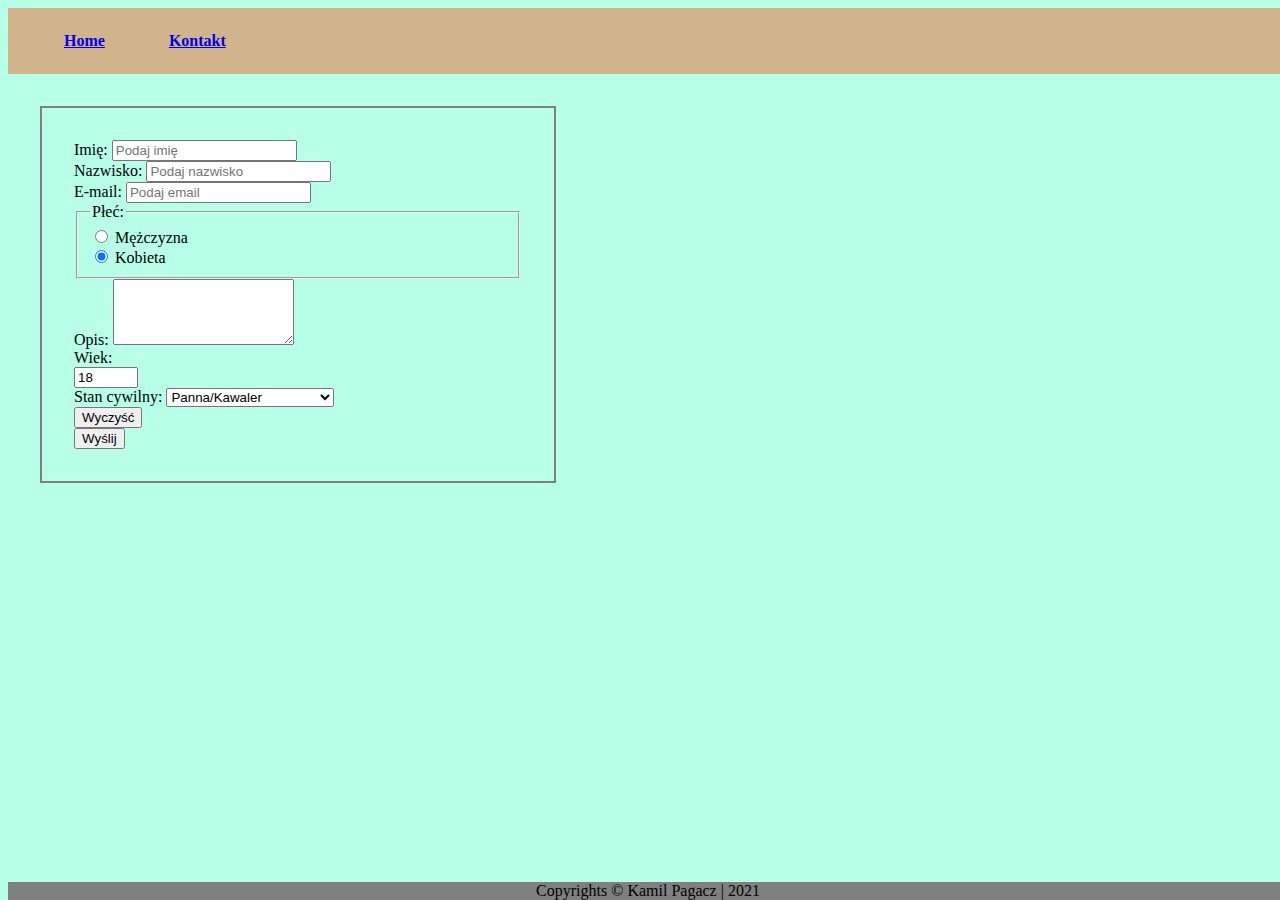
<file: contact.html>
<!DOCTYPE html>
<html lang="en">
<head>
    <meta charset="UTF-8">
    <meta name="viewport" content="width=device-width, initial-scale=1">
    <link href="https://cdn.jsdelivr.net/npm/bootstrap@5.0.0-beta2/dist/css/bootstrap.min.css" rel="stylesheet" integrity="sha384-BmbxuPwQa2lc/FVzBcNJ7UAyJxM6wuqIj61tLrc4wSX0szH/Ev+nYRRuWlolflfl" crossorigin="anonymous">
    <link rel="stylesheet" href="css/style.css">
    <title>My unique page title</title>
</head>
<body>
    <div class="navbar">
        
    </div>
    <div class="form_border">
        <div class="form_div">
            <form name="personal_form" action="">
                <div class="row g-3">
                    <div class="col-6">
                        <label for="name_input" class="form-label">Imię:</label>
                        <input type="text" class="form-control" id="name_input" placeholder="Podaj imię">
                    </div>
                    <div class="col-6">
                        <label for="surname_input" class="form-label">Nazwisko:</label>
                        <input type="text" class="form-control" id="surname_input" placeholder="Podaj nazwisko">
                    </div>
                    <div class="col-12">
                        <label for="email_input" class="form-label">E-mail:</label>
                        <input type="email" class="form-control" id="email_input" placeholder="Podaj email">
                    </div>
                    <fieldset class="cols">
                        <legend class="col-form-label col-sm-2 pt-0">Płeć:</legend>
                        <div class="col-auto">
                            <div class="form-check">
                                <input class="form-check-input" type="radio" name="gridRadios" id="gridRadios1" value="option1" checked>
                                <label class="form-check-label" for="gridRadios1">
                                Mężczyzna
                                </label>
                            </div>
                            <div class="form-check">
                                <input class="form-check-input" type="radio" name="gridRadios" id="gridRadios2" value="option2" checked>
                                <label class="form-check-label" for="gridRadios2">
                                Kobieta
                                </label>
                            </div>
                        </div>
                    </fieldset>
                    <div class="row-12">
                        <label for="description_input" class="form-label">Opis:</label>
                        <textarea rows="4" class="form-control" id="decription_input"></textarea>
                    </div>
                    <div class="col-6">
                        <label for="age_input" class="form-label">Wiek:</label>
                        <div class="col-12">
                          <input class="form-control" type="number" value="18" id="age_input" min="1" max="100">
                        </div>
                    </div>
                    <div class="col-6">
                        <label for="inlineFormSelectPref" class="form-label">Stan cywilny:</label>
                        <select class="form-select" id="inlineFormSelectPref">
                          <option selected>Panna/Kawaler</option>
                          <option value="1">Narzeczona/Narzeczony</option>
                          <option value="2">Żona/Mąż</option>
                          <option value="3">Wdowa/Wdowiec</option>
                        </select>
                    </div>
                    <div class="col-auto">
                        <button type="clear" class="btn btn-primary">Wyczyść</button>
                      </div>
                    <div class="col-auto">
                        <button type="submit" class="btn btn-primary">Wyślij</button>
                      </div>
                </div>
            </form>
        </div>
    </div>
    <div class="scroll">
        <button class="btn btn-success">Do góry</button>
    </div>     
    <footer class="my-footer">
        Copyrights &copy; Kamil Pagacz | 2021
    </footer>
    <script src="js/navbar.js"></script>
    <script src="js/scroll.js"></script>
    <script src="https://cdn.jsdelivr.net/npm/bootstrap@5.0.0-beta2/dist/js/bootstrap.bundle.min.js" integrity="sha384-b5kHyXgcpbZJO/tY9Ul7kGkf1S0CWuKcCD38l8YkeH8z8QjE0GmW1gYU5S9FOnJ0" crossorigin="anonymous"></script>
</body>
</html>
</file>
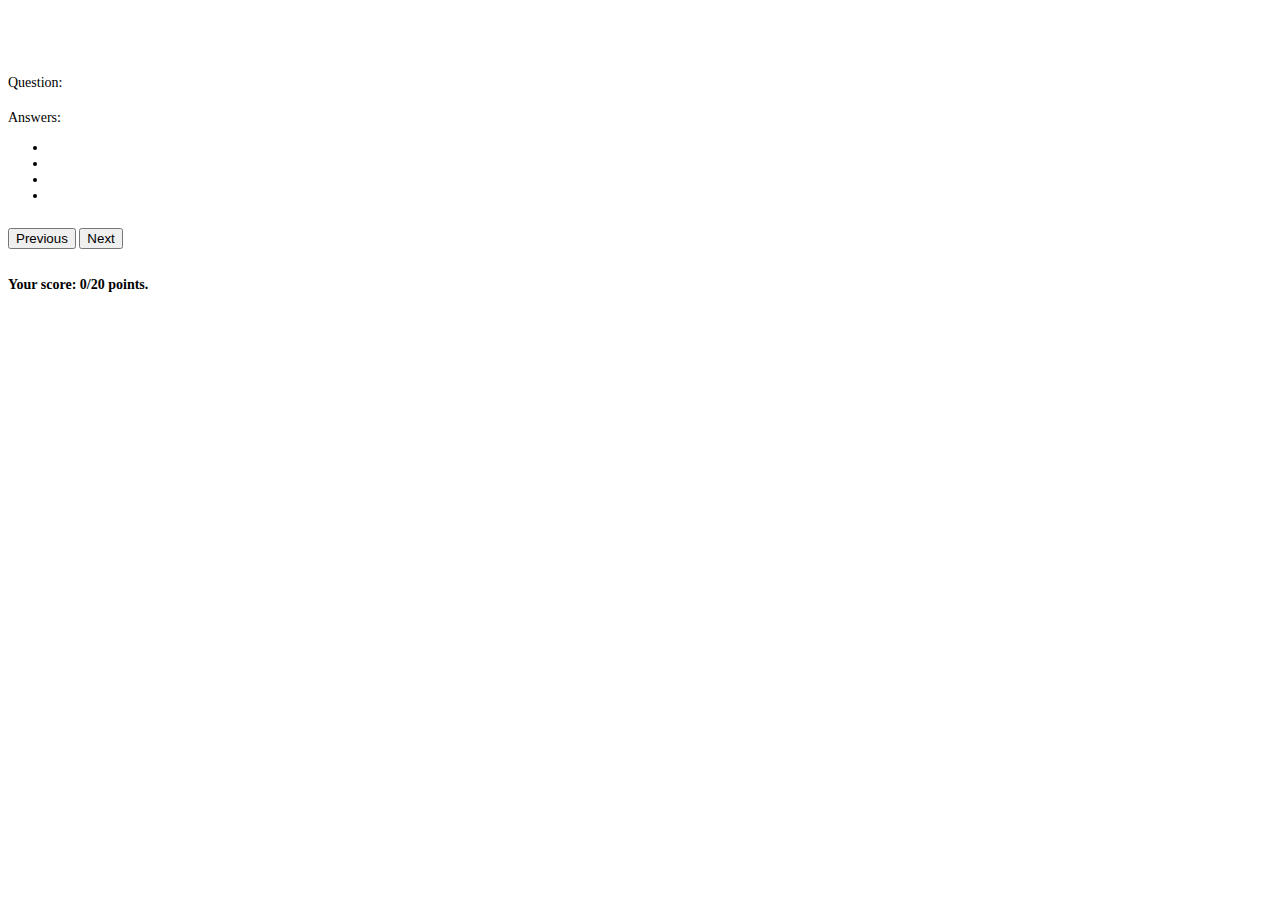
<file: quiz.html>
<!DOCTYPE html>
<html lang="en">
<head>
    <meta charset="UTF-8">
    <title>Title</title>
    <link rel="stylesheet" href="https://stackpath.bootstrapcdn.com/bootstrap/4.1.3/css/bootstrap.min.css"
          integrity="sha384-MCw98/SFnGE8fJT3GXwEOngsV7Zt27NXFoaoApmYm81iuXoPkFOJwJ8ERdknLPMO" crossorigin="anonymous">
    <link rel="stylesheet" href="css/quiz-style.css">
</head>
<body>

<div class="navbar">

</div>


<div class="container list">
    Question:
    <h4 class="question-number"></h4>
    <h4 class="question"></h4>
    Answers:
    <ul class="list-group">
        <li class="list-group-item"></li>
        <li class="list-group-item"></li>
        <li class="list-group-item"></li>
        <li class="list-group-item"></li>
    </ul>

    <div class="buttons">
        <button class="btn btn-danger previous">Previous</button>
        <button class="btn btn-success next">Next</button>
    </div>

    <h4>Your score: <span class="score">0</span>/20 points.</h4>
</div>
<div class="container results" style="display: none">
    <div class="btn-group-custom">
        <button class="btn btn-success btn-custom restart">Retake quiz</button>
    </div>
    <div class="score">
        <table class="table table-striped">
            <thead>
            <tr>
                <th>#</th>
                <th>Point/20</th>
                <th>Average</th>
            </tr>
            </thead>
            <tbody>
            <tr>
                <th scope="row">Your score</th>
                <td class="userScorePoint"></td>
                <td class="average"></td>
            </tr>
            </tbody>
        </table>
    </div>
</div>


<script src="js/quiz-script.js"></script>
</body>
</html>
</file>
<file: css/style.css>
body {
    background-color: rgb(183, 255, 231);
}

.row {
    margin: 32px;
}

.form_border {
    border: 2px solid rgb(128, 128, 128);
    max-width: 512px;
    margin: 32px;
}

.img {
	width: 100px;
	height: auto;
}

.my-footer {
    display: flex;
    flex-direction: row;
    justify-content: center;
    position: fixed;
    bottom: 0;
    font-weight: 400;
    color: black;
    background-color: grey;
    width: 100%;
 }

 .navbar {
    font-weight: bold;
    padding: 24px;
    width: 100%;
    background-color:tan;
 }

 .navbar a {
    padding: 32px;
 }

 .scroll {
    position: fixed;
    bottom: 30px;
    right: 30px;
    display: none;
}

html {
    scroll-behavior: smooth;
}
</file>
<file: css/quiz-style.css>
body {
    width: 100%;
    font-size: 14px;
}

.container {
    margin-top: 50px;
}

.list-group-item {
    cursor: pointer;
}

.correct {
    background-color: #289a27;
}

.incorrect {
    background-color: #c41a21;
}

.buttons {
    padding: 10px 10px 10px 0;
}

h4.question-number{
    display: inline-block;
    color: blue;
}
</file>
